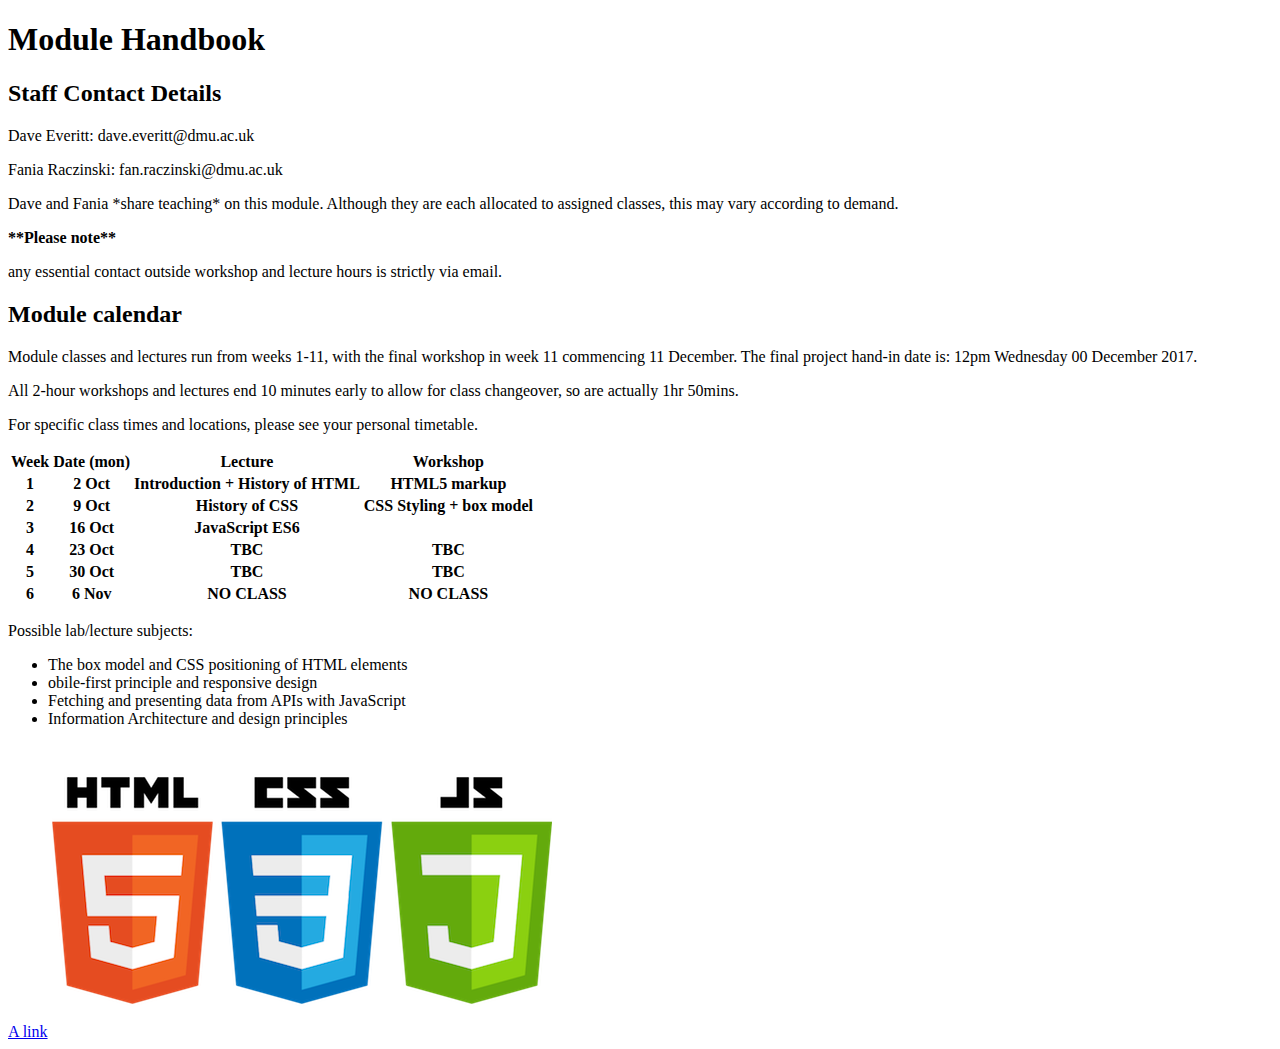
<file: 01-lab/index.html>
<!doctype html>
<html lang="en">

<head>
  <title>MODULE HANDBOOK</title>
  <meta charset="UTF-8">
  <!-- the stylesheet is linked in the head tag -->
</head>

<body>
  <!-- everything visible is in the body tag -->
  <h1>Module Handbook</h1>

<article>
  <h2>Staff Contact Details</h2>

  <p>Dave Everitt: dave.everitt@dmu.ac.uk</p>
  <p>Fania Raczinski: fan.raczinski@dmu.ac.uk</p>
  <p>Dave and Fania *share teaching* on this module. Although they are each
    allocated to assigned classes, this may vary according to demand.</p>

  <b>**Please note**</b>
  <p>any essential contact outside workshop and lecture hours is strictly via email.</p>
</article>

<article>
  <h2>Module calendar</h2>

  <p>Module classes and lectures run from weeks 1-11, with the final workshop in week 11 commencing 11 December.
    The final project hand-in date is: 12pm Wednesday 00 December 2017.</p>
  <p>All 2-hour workshops and lectures end 10 minutes early to allow for class changeover,
  so are actually 1hr 50mins.</p>
  <p>For specific class times and locations, please see your personal timetable.</p>
</article>

<table id="Table01">
  <tr>
    <th>Week</th>
    <th>Date (mon)</th>
    <th>Lecture</th>
    <th>Workshop</th>
  </tr>
  <tr>
    <th>1</th>
    <th>2 Oct</th>
    <th>Introduction + History of HTML</th>
    <th>HTML5 markup</th>
  </tr>
  <tr>
    <th>2</th>
    <th>9 Oct</th>
    <th>History of CSS</th>
    <th>CSS Styling + box model</th>
  </tr>
  <tr>
    <th>3</th>
    <th>16 Oct</th>
    <th>JavaScript ES6</th>
    <th></th>
  </tr>
  <tr>
    <th>4</th>
    <th>23 Oct</th>
    <th>TBC</th>
    <th>TBC</th>
  </tr>
  <tr>
    <th>5</th>
    <th>30 Oct</th>
    <th>TBC</th>
    <th>TBC</th>
  </tr>
  <tr>
    <th>6</th>
    <th>6 Nov</th>
    <th>NO CLASS</th>
    <th>NO CLASS</th>
  </tr>
</table>

<article>
  <p>Possible lab/lecture subjects:</p>
  <ul>
    <li>The box model and CSS positioning of HTML elements</li>
    <li>obile-first principle and responsive design</li>
    <li>Fetching and presenting data from APIs with JavaScript</li>
    <li>Information Architecture and design principles</li>
  </ul>
</article>




  <a href="http://lmgtfy.com/">A link</a>

  <img src="html-css-js.png" alt="Brief description of image here">

  <footer>

  </footer>

  <!-- JavaScript is usually linked just before the closing body tag -->
</body>

</html>
</file>
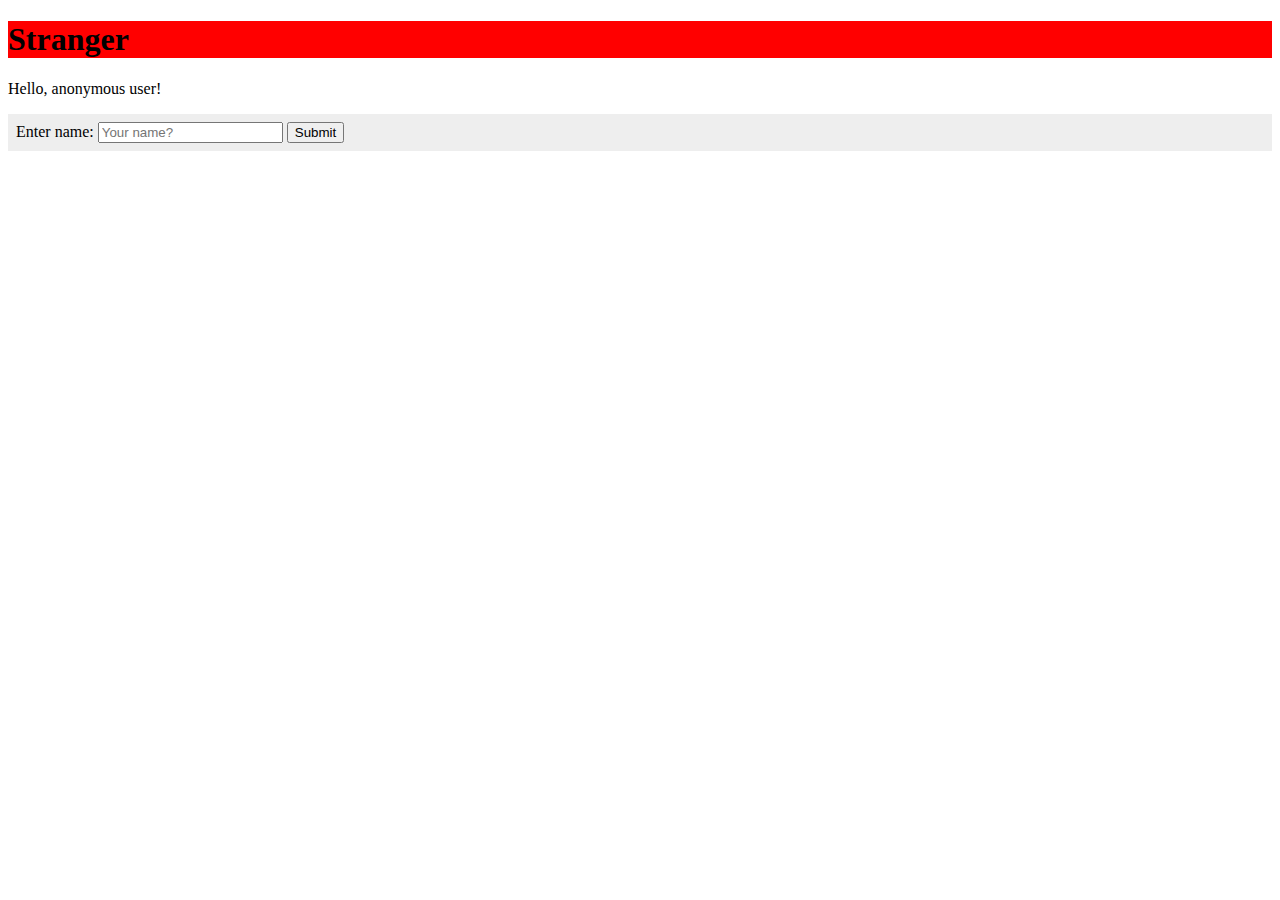
<file: 03-lab-javascript-1/index.html>
<!DOCTYPE html>
<html lang="en">
<head>
  <meta charset="UTF-8">
  <title>Javascript: Event Listener</title>
  <style>
    /*
      Some very basic styles just to show the elements.
      Replace these with your own if you want to.
    */
    #get-name { background: #eee; padding: 0.5em; }
    #my-header {background:red;}
  </style>
</head>
<body>
  <h1 id="my-header"> Stranger </h1>
  <p>Hello, <span id="my-name">anonymous user</span>!</p>

  <form id="get-name" action="#" method="post">
    <label for="user-name">Enter name:</label>
    <input type="text" id="user-name" placeholder="Your name?">
    <input type="submit">
  </form>

  <!--
    try loading the script tag inside the head section, then check the
    browser's JavaScript console (inspect element).

    Can you work out what the problem is?
  -->
  <script src="js/greeting.js"></script>
</body>
</html>
</file>
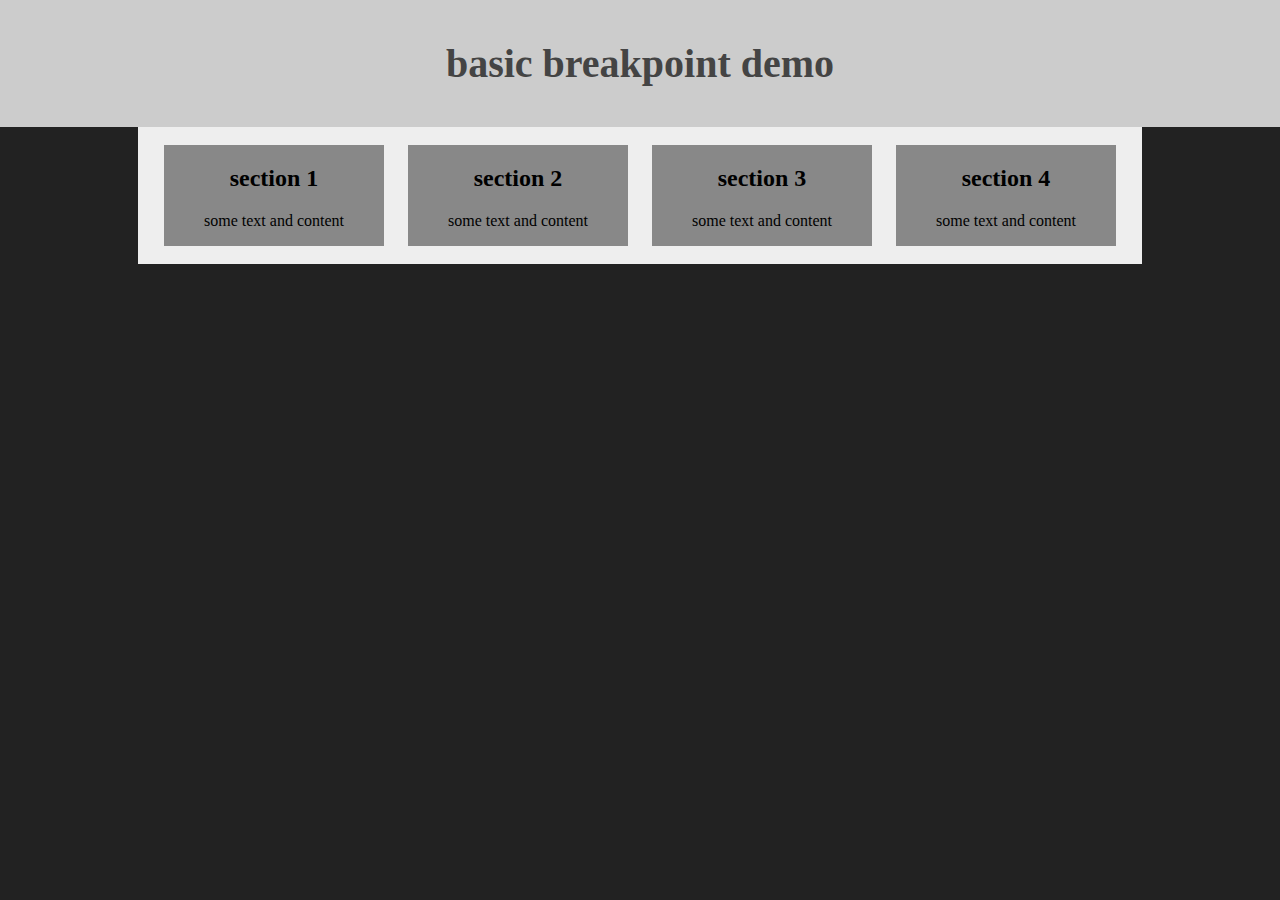
<file: 04-lab/index.html>
<!doctype html>
<html lang="en">
<head>
  <meta charset="utf-8">
  <title>basic responsive example</title>
  <link rel="stylesheet" href="css/styles.css">
</head>

<body>

<header>
  <h1>basic breakpoint demo</h1>
</header>

<main>

  <section>
    <h2>section 1</h2>
    <p>some text and content</p>
  </section>

  <section>
    <h2>section 2</h2>
    <p>some text and content</p>
  </section>

  <section>
    <h2>section 3</h2>
    <p>some text and content</p>
  </section>

  <section>
    <h2>section 4</h2>
    <p>some text and content</p>
  </section>

</main>

</body>
</html>
</file>
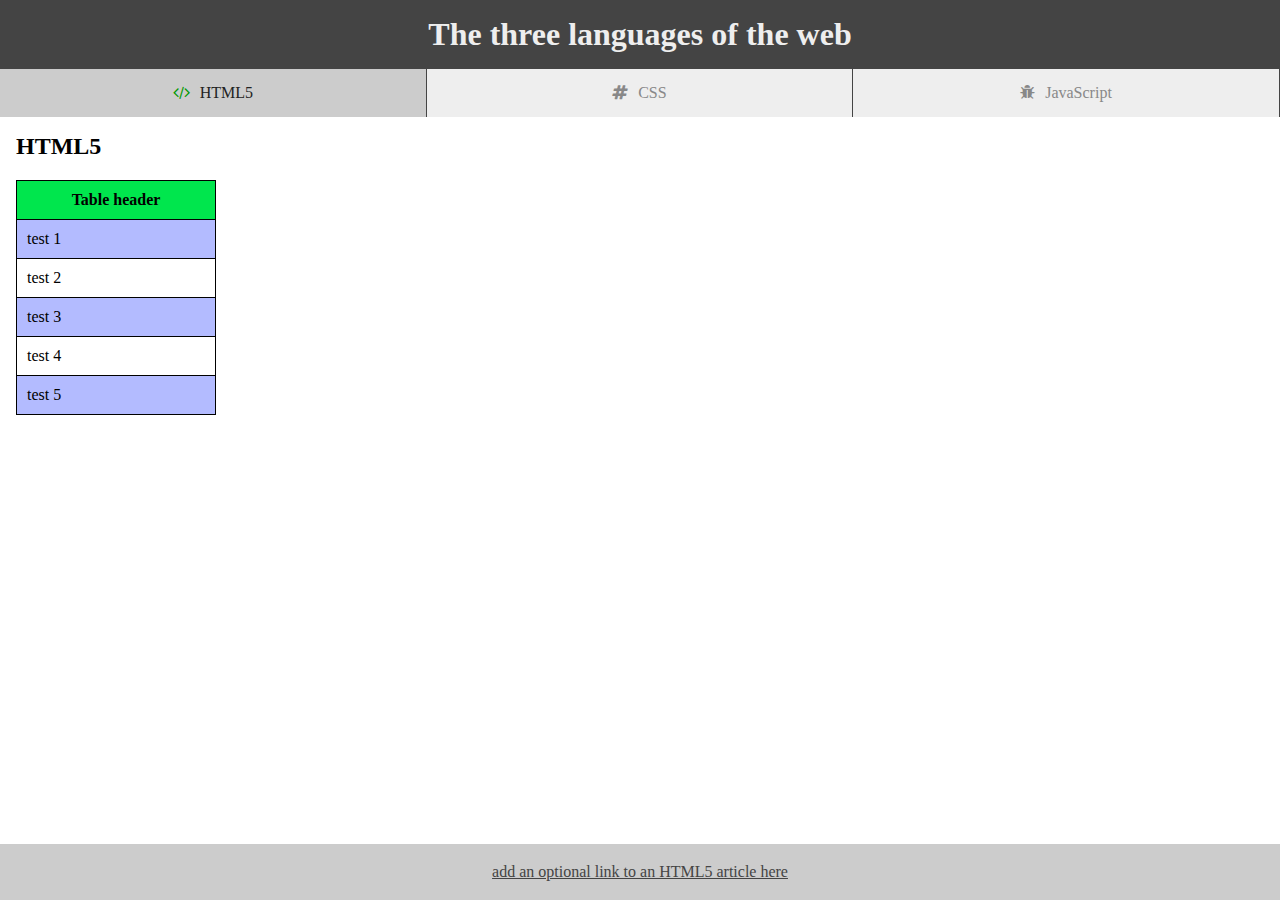
<file: 05-lab/index.html>
<!DOCTYPE html>
<html lang="en">

<head>
  <meta charset="utf-8">
  <title>The 3 web languages</title>
  <meta name="viewport" content="width=device-width,initial-scale=1">
  <link rel="stylesheet" href="https://maxcdn.bootstrapcdn.com/font-awesome/4.7.0/css/font-awesome.min.css">
  <!-- Font Awesome icon cheatsheet: http://fontawesome.io/cheatsheet/ -->
  <link rel="stylesheet" href="styles/styles.css">
</head>

<body>

  <header>
    <h1>The three languages of the web</h1>
  </header>

  <main class="tab_container">

    <!--
      THE TABS
      the 'checked' attribute determines which tab will show when the page loads
      the actual radio buttons for the input tag are hidden in the CSS
    -->
    <input id="tab1" type="radio" name="tabs" checked>
    <!-- the *label* for the radio button forms the clickable tabs -->
    <label for="tab1"><i class="fa fa-code"></i><span>HTML5</span></label>

    <input id="tab2" type="radio" name="tabs">
    <label for="tab2"><i class="fa fa-hashtag"></i><span>CSS</span></label>

    <input id="tab3" type="radio" name="tabs">
    <label for="tab3"><i class="fa fa-bug"></i><span>JavaScript</span></label>

    <!-- content for tab 1: HTML5 -->
    <section id="content1" class="tab-content">
      <header>
        <h2>HTML5</h2>
      </header>

      <!-- one row of table header tags -->
      <!-- 5 rows of table data tags -->
      <table id="html-table">
        <tr>
          <th>
            Table header
          </th>
        </tr>
        <tr>
          <td>
            test 1
          </td>
        </tr>
        <tr>
          <td>
            test 2
          </td>
        </tr>
        <tr>
          <td>
            test 3
          </td>
        </tr>
        <tr>
          <td>
            test 4
          </td>
        </tr>
        <tr>
          <td>
            test 5
          </td>
        </tr>
      </table>

      <footer>
        <p><a href="#">add an optional link to an HTML5 article here</a></p>
      </footer>
    </section>

    <!-- content for tab 2: CSS -->
    <section id="content2" class="tab-content">
      <header>
        <h2>CSS</h2>
      </header>

  <!-- 5 li tags -->
      <ul>
        <li>test 1</li>
        <li>test 2</li>
        <li>test 3</li>
        <li>test 4</li>
        <li>test 5</li>
      </ul>

      <footer>
        <p>add an optional link to a CSS article here</p>
      </footer>
    </section>

    <!-- content for tab 3: JavaScript -->
    <section id="content3" class="tab-content">
      <header>
        <h2>JavaScript</h2>
      </header>

      <dl>
        <!-- 5 pairs of dt and dd tags -->
        <dt>
          JavaScript isn't Java
        </dt>
        <dd>
          Most people confuse the two!
        </dd>
        <dd>
          Please don't do this.
        </dd>
        <dt>
          JavaScript can get HTML elements by
        </dt>
        <dd>
          ID
        </dd>
        <dd>
          Class
        </dd>
        <dt>
          JavaScript is a Scripting language
        </dt>
        <dd>
          It was designed to add features to a web page
        </dd>
      </dl>

      <footer>
        <p>add an optional link to an JavaScript article here</p>
      </footer>
    </section>

  </main>

  <!-- adapted from a CodePen by Thierry Koblentz: http://cssmojo.com/pure-css-tab-panel/ -->
</body>
</html>
</file>
<file: 04-lab/css/styles.css>
/* GLOBAL STYLES */

body {
  margin:0;
  padding:0;
  background: #222;
}
header {
  background: #ccc;
  color: #444;
  text-align: center;
}
h1 {
  font-size: 2.5em;
  margin: 0;
  padding: 1em;
}
h2 {
  font-size: 1.5em;
}
main {
  max-width: 1000px;
  margin: 0 auto;
  background: #eee;
  text-align: center;
  padding: 2px;
}
section {
  font-size: 1em;
  background: #888;
  width: 22%;
  margin: 1em 1% 1em 1%;
  display: inline-block;
}
section:hover {
  background: #666;
}
</file>
<file: 05-lab/styles/styles.css>
body {
  margin: 0;
}
h1 {
  font-size: 1.25em;
  text-align: center;
  background: #444;
  color: #eee;
  margin: 0;
  padding: 0.5em;
}
h2 {
  margin-top: 0;
}
footer a:link,
footer a:visited {
  color: #444;
}
footer a:hover {
  color: #888;
}


/*
  Hides the radio buttons ('input' tags) themselves, but not
  their labels, which form the tabs.

  Also sets styles for the section tags and hides them.
*/
input,
section {
  display: none;
  padding: 1em;
  clear: both;
}
section footer {
  position: absolute;
  bottom: 0;
  background: #ccc;
  width: 100%;
  margin-left: -1em;
}
section footer p {
  padding: 0 1em;
  line-height: 1.5em;
  text-align: center;
}
/*
  displays and styles 'label' tags (for radio button 'input' tags)
*/
label {
  display: block;
  box-sizing: border-box;
  float: left;
  width: 33.33%;
  color: #888;
  cursor: pointer;
  text-decoration: none;
  text-align: center;
  background: #eee;
  line-height: 3em;
  border-right: 1px solid #444;
}
/* hides the tab text but leaves the icons visible: */
label span {
  display: none;
}
label:last-child {
  border-right: none;
}

#html-table, th, td {
  border: 1px solid black;
  border-collapse: collapse;
  vertical-align: middle;
  width: 200px;
  padding: 10px;
}

th{
  background-color: #00e64d;
}

tr:nth-child(even) {
  background-color: #b3bbff;
}

td:hover {
  background-color: red;
}

ul {
  width: 200px;
  list-style-type: none;
  margin: 0;
  padding: 10px;
}

li {
    border-top: 1px solid black;
}

li:nth-child(5){
  border-bottom: 1px solid black;
}

dt {
  color: red;
  font-weight: bold;
}

dd {
  font-style: italic;
}

/*
  The radio button label tags form the 'tabs' used to show the
  sections - when clicked, the input tag 'checked' attribute
  becomes true, so the section tags with IDs 'content1-3' can
  be targeted *in relation* to each radio button.

  This changes the display of specific section elements (with
  IDs 'content1-3') from 'none' to 'block', but *only when* the
  associated and preceding (~) radio button becomes 'checked'.

  For the CSS3 ~ selector see:
  http://www.w3schools.com/cssref/sel_gen_sibling.asp
*/
#tab1:checked ~ #content1,
#tab2:checked ~ #content2,
#tab3:checked ~ #content3 {
  display: block;
}
/*
  Styles label elements (tabs) *only* when they're 'checked'
*/
[id^="tab"]:checked + label {
  background: #ccc;
  color: #222;
}
[id^="tab"]:checked + label .fa {
  color: #090;
}

.tab-content {
  background: #fff;
}
.fa {
  margin-right: 10px;
}


/* --------- Basic animation --------- */
/*
  this can all be commented out without
  affecting the functionality of the tabs
*/

.tab_container section * {
  animation: fadeIn 0.7s ease-in-out;
}

@keyframes fadeIn {

  0% {
  	opacity: 0;
  }

  100% {
  	opacity: 1;
  }

}


/* --------- table styles below here --------- */


/* --------- unordered list styles below here --------- */


/* --------- definition list styles below here --------- */




/* --------- Basic responsive breakpoint --------- */

@media only screen and (min-width: 700px) {
  h1 {
    font-size: 2em;
  }
  /* shows the tab text and the icons: */
  label span {
    display: inline;
  }
}
</file>
